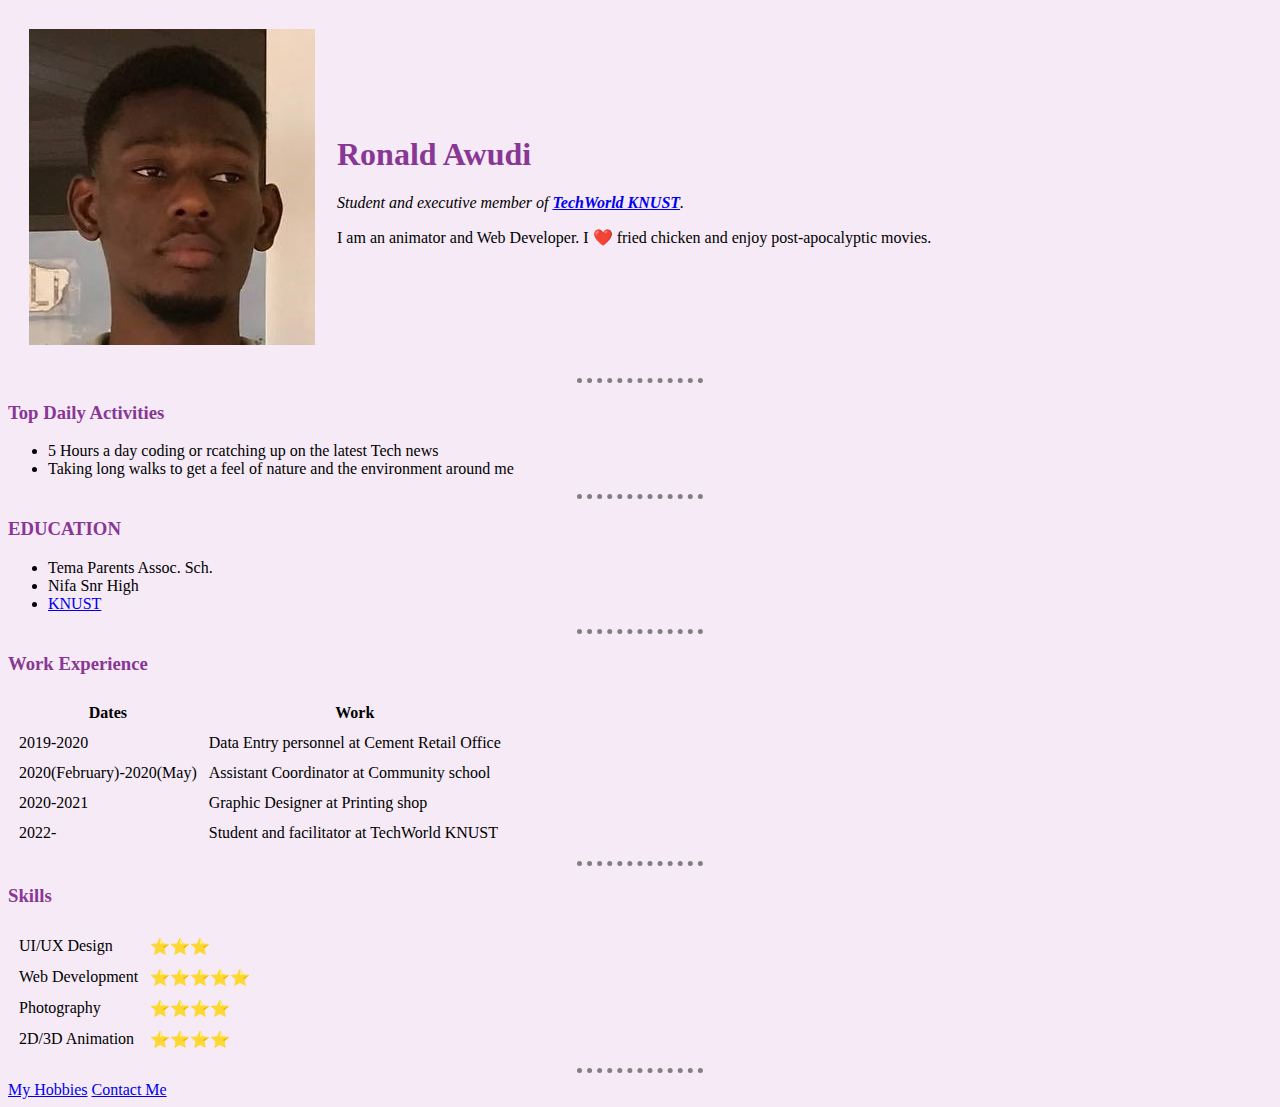
<file: index.html>
<!DOCTYPE html>
<html>
  <head>
    <meta charset="utf-8" />
    <title>Ronald's Personal Site</title>
    <link rel="stylesheet" href="css/styles.css" />
  </head>

  <body>
    <table cellspacing="20">
      <tr>
        <td>
          <img
            src="images/IMG_20220429_185039_526hggf.jpg"
            alt="angela profile picture"
          />
        </td>
        <td>
          <h1>Ronald Awudi</h1>
          <p>
            <em
              >Student and executive member of
              <strong><a href="#">TechWorld KNUST</a></strong
              >.</em
            >
          </p>
          <p>
            I am an animator and Web Developer. I ❤️ fried chicken and enjoy
            post-apocalyptic movies.
          </p>
        </td>
      </tr>
    </table>
    <hr />
    <h3>Top Daily Activities</h3>
    <ul>
      <li>5 Hours a day coding or rcatching up on the latest Tech news</li>
      <li>
        Taking long walks to get a feel of nature and the environment around me
      </li>
    </ul>
    <hr />
    <h3>EDUCATION</h3>
    <ul>
      <li>Tema Parents Assoc. Sch.</li>
      <li>Nifa Snr High</li>
      <li><a href="www.knust.edu">KNUST</a></li>
    </ul>
    <hr />
    <h3>Work Experience</h3>
    <table cellspacing="10">
      <thead>
        <tr>
          <th>Dates</th>
          <th>Work</th>
        </tr>
      </thead>
      <tbody>
        <tr>
          <td>2019-2020</td>
          <td>Data Entry personnel at Cement Retail Office</td>
        </tr>
        <tr>
          <td>2020(February)-2020(May)</td>
          <td>Assistant Coordinator at Community school</td>
        </tr>
        <tr>
          <td>2020-2021</td>
          <td>Graphic Designer at Printing shop</td>
        </tr>
        <tr>
          <td>2022-</td>
          <td>Student and facilitator at TechWorld KNUST</td>
        </tr>
      </tbody>
    </table>
    <hr />
    <h3>Skills</h3>
    <table cellspacing="10">
      <tr>
        <td>UI/UX Design</td>
        <td>⭐️⭐️⭐️</td>
      </tr>
      <tr>
        <td>Web Development</td>
        <td>⭐️⭐️⭐️⭐️⭐️</td>
      </tr>
      <tr>
        <td>Photography</td>
        <td>⭐️⭐️⭐️⭐️</td>
      </tr>
      <tr>
        <td>2D/3D Animation</td>
        <td>⭐️⭐️⭐️⭐️</td>
      </tr>
    </table>
    <hr />
    <a href="hobbies.html">My Hobbies</a>
    <a href="contact-me.html">Contact Me</a>
  </body>
</html>
</file>
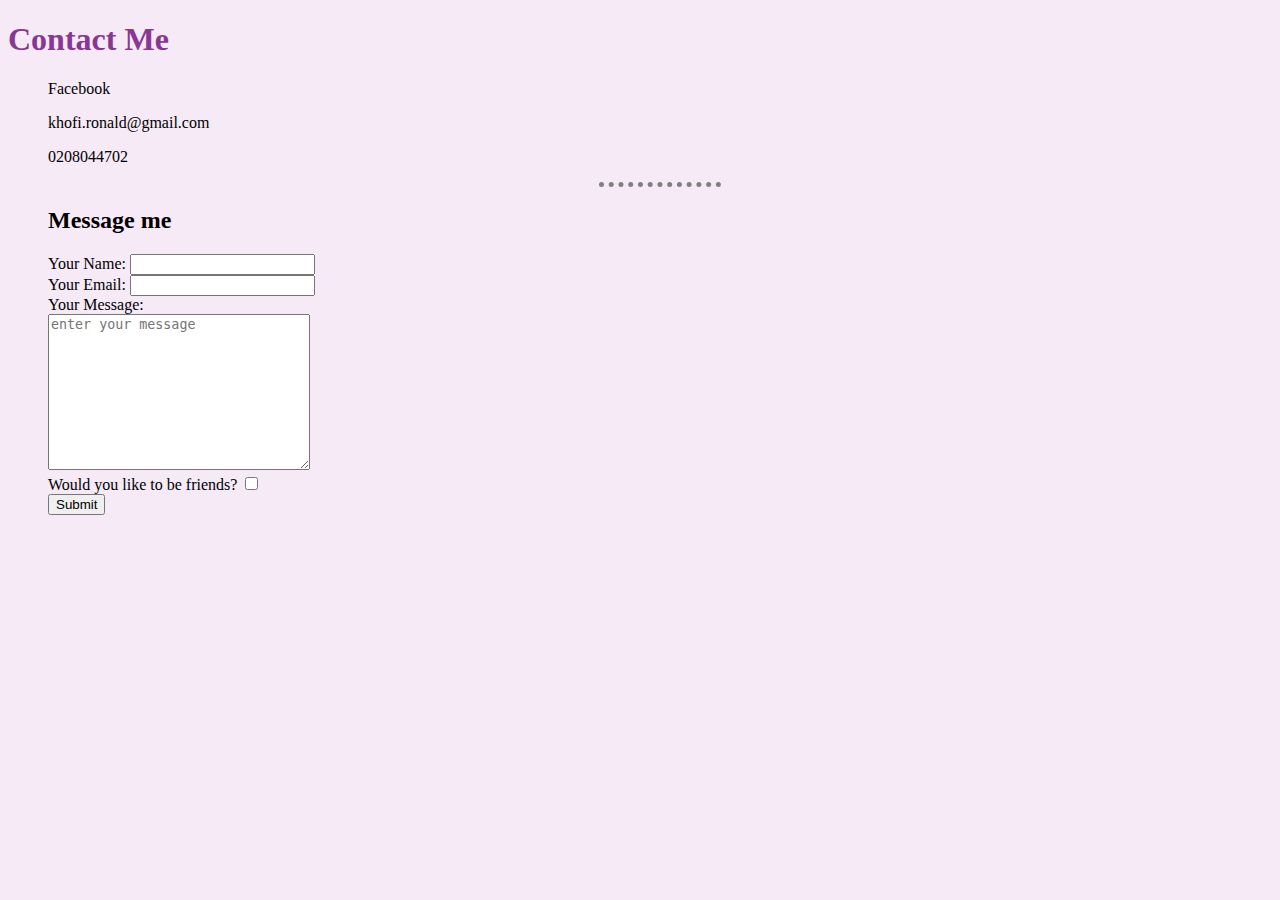
<file: contact-me.html>
<!DOCTYPE html>
<html lang="en">
<head>
  <meta charset="UTF-8">
  <meta http-equiv="X-UA-Compatible" content="IE=edge">
  <meta name="viewport" content="width=device-width, initial-scale=1.0">
  <title>Contact Me</title>
  <link rel="stylesheet" href="css/styles.css">
</head>
<body>
  <h1>Contact Me</h1>
  <ul>
    <p>Facebook</p>  
    <p>khofi.ronald@gmail.com</p> 
    <p>0208044702</p>

    <hr>

    <h2>Message me</h2>

    <form action="mailto:khofi.ronald@gmail.com" method="post">
      
      <label for="">Your Name:</label>
      <input name="yourName" type="name"> <br>

      <label for="">Your Email:</label>
      <input name="yourEmail" type="email"> <br>

      <label for="">Your Message:</label> <br>
      <textarea name="yourMessage" placeholder="enter your message" id="" cols="30" rows="10"></textarea> <br>

      <label for="">Would you like to be friends?</label>
      <input type="checkbox">
      
      <br>
      <input type="submit">
    </form>
</body>
</html>
</file>
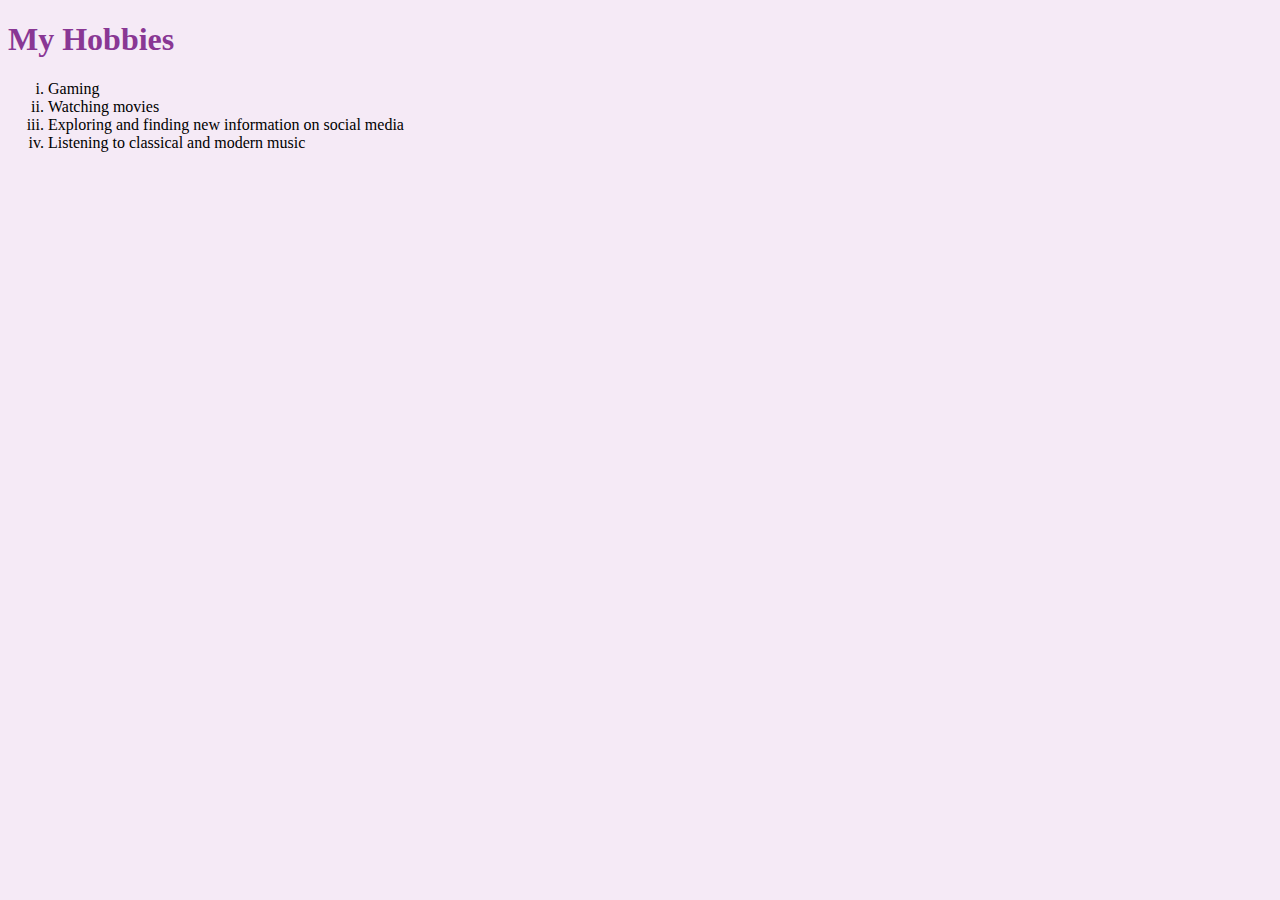
<file: hobbies.html>
<!DOCTYPE html>
<html lang="en">
  <head>
    <meta charset="UTF-8" />
    <meta http-equiv="X-UA-Compatible" content="IE=edge" />
    <meta name="viewport" content="width=device-width, initial-scale=1.0" />
    <title>Hobbies</title>
    <link rel="stylesheet" href="css/styles.css" />
  </head>
  <body>
    <h1>My Hobbies</h1>
    <ol type="i">
      <li>Gaming</li>
      <li>Watching movies</li>
      <li>Exploring and finding new information on social media</li>
      <li>Listening to classical and modern music</li>
    </ol>
  </body>
</html>
</file>
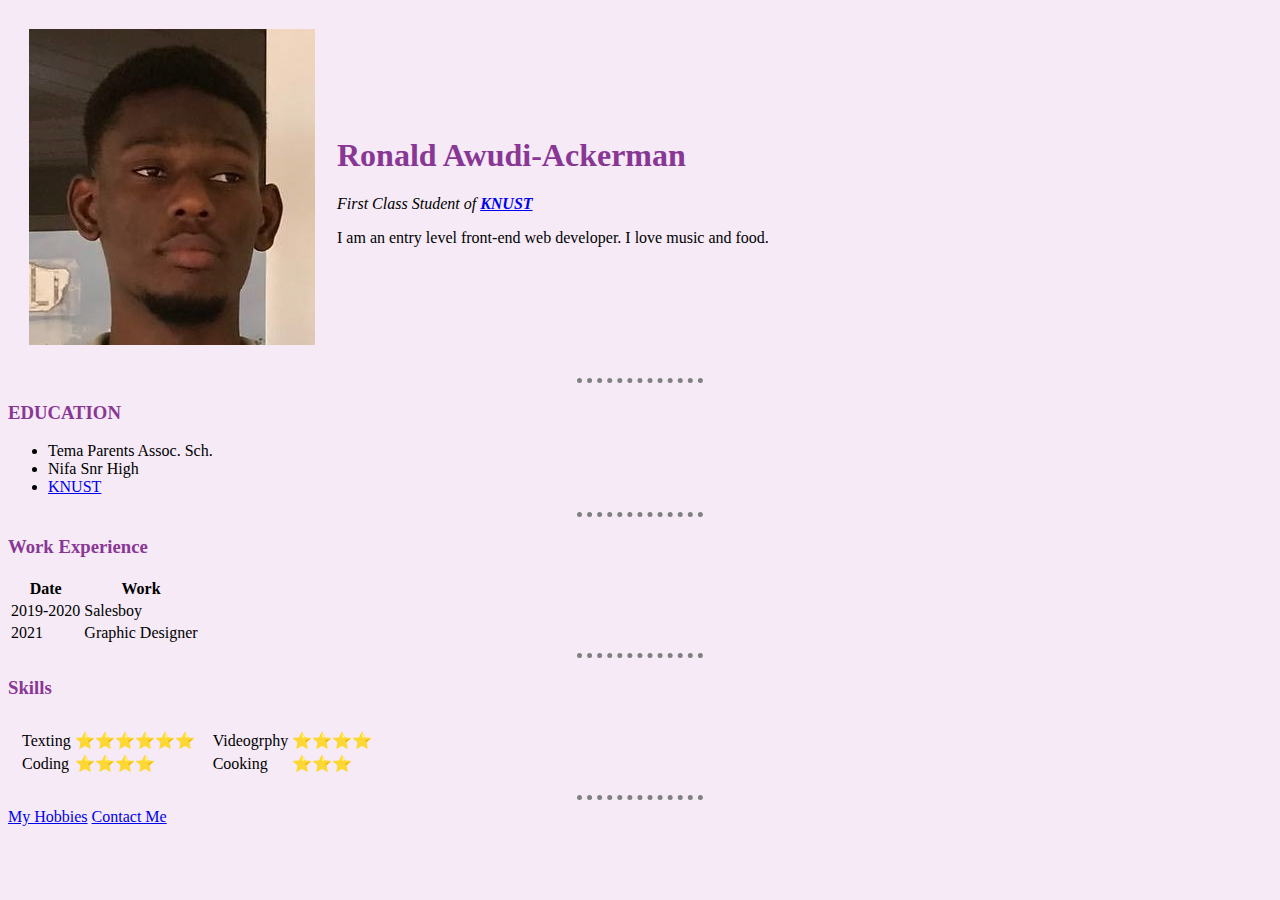
<file: workingindex.html>
<!DOCTYPE html>
<html lang="en">
  <head>
    <meta charset="UTF-8" />
    <meta http-equiv="X-UA-Compatible" content="IE=edge" />
    <meta name="viewport" content="width=device-width, initial-scale=1.0" />
    <title>Ronalds Personal Site</title>
    <link rel="stylesheet" href="css/styles.css">

  </head>

  <body>
    <table cellspacing="20px">
      <tr>
        <td><img src="images/IMG_20220429_185039_526hggf.jpg" alt="photo of Ronald"></td>
        <td><h1>Ronald Awudi-Ackerman</h1>
          <p>
            <em>First Class Student of <strong><a href="www.knust.edu">KNUST</a></strong></em>
          </p>
          <p>
            I am an entry level front-end web developer. I love music and food.
          </p></td>
      </tr>
    </table>

    <hr>

    <h3>EDUCATION</h3>
    <ul>
      <li>Tema Parents Assoc. Sch.</li>
      <li>Nifa Snr High</li>
      <li><a href="www.knust.edu">KNUST</a></li>
    </ul>

    <hr>

    <h3>Work Experience</h3>
    <table>
      <thead>
        <tr>
          <th>Date</th>
          <th>Work</th>
        </tr>
      </thead>
      <tr>
        <td>2019-2020</td>
        <td>Salesboy</td>
      </tr>
      <tr>
        <td>2021</td>
        <td>Graphic Designer</td>
      </tr>
    </table>

    <hr>

    <h3>Skills</h3>

    <table cellspacing="10px">
      <tr>
        <td>
          <table>
            <tr>
              <td>Texting</td>
              <td>⭐⭐⭐⭐⭐⭐</td>
            </tr>
            <tr> 
              <td>Coding</td>
              <td>⭐⭐⭐⭐</td>
            </tr>
            </tr>
          </table>
        </td>
        <td>
          <table>
            <tr>
              <td>Videogrphy</td>
              <td>⭐⭐⭐⭐</td>
            </tr>
            <tr> 
              <td>Cooking</td>
              <td>⭐⭐⭐</td>
            </tr>
            </tr>
          </table>
        </td>
      </tr>
    </table>

    <hr>

    <a href="hobbies.html">My Hobbies</a>
    <a href="contact.html">Contact Me</a>
  </body>
</html>
</file>
<file: css/styles.css>
body {
  background-color: #f5eaf6;
}

hr {
  border-style: dotted none none;
  border-color: gray;
  border-width: 5px;
  width: 10%;
}

h1,
h3 {
  color: #893794;
}
</file>
